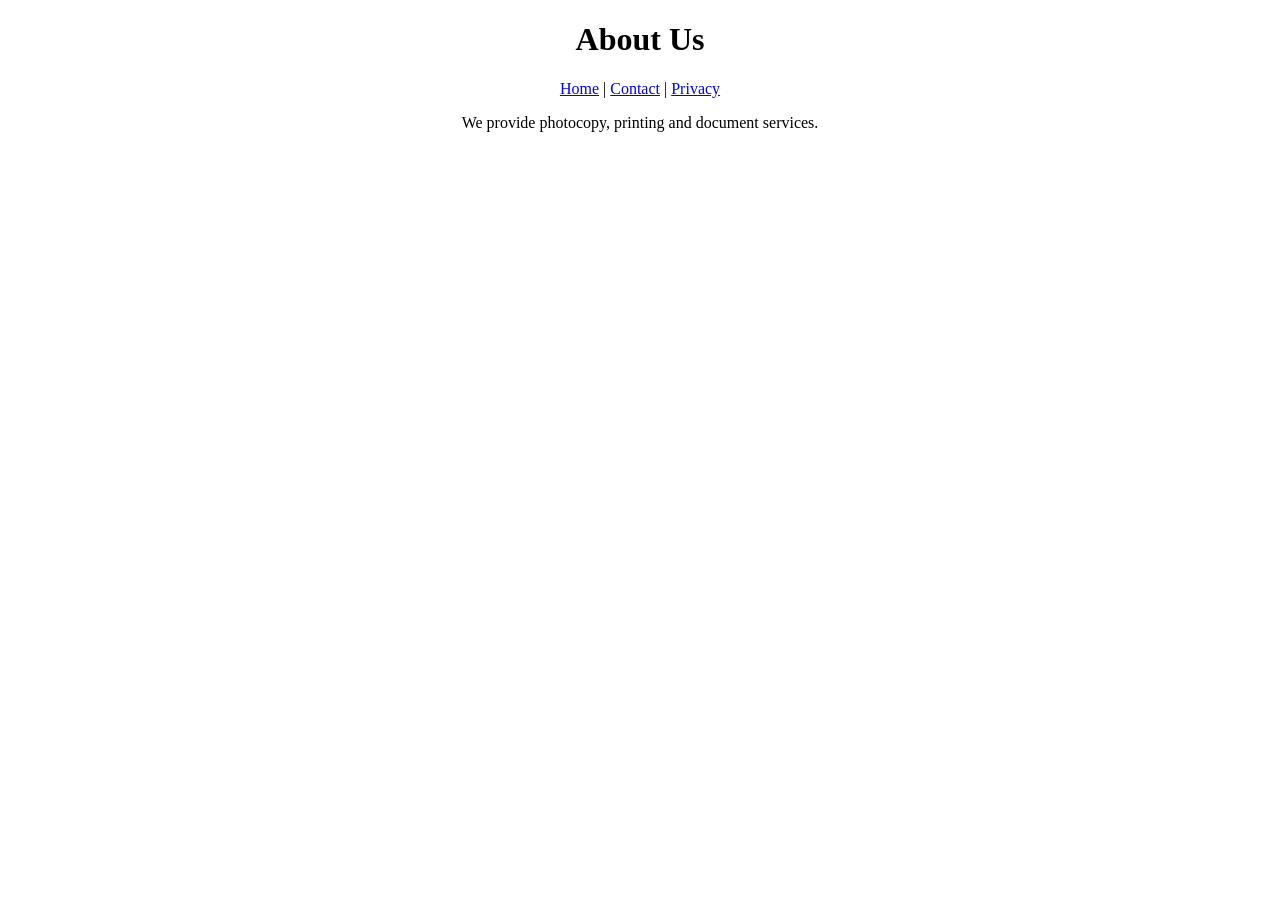
<file: about.html>
<!DOCTYPE html>
<html>
<head>
  <title>About</title>
</head>
<body>

<div style="text-align:center;">
  <h1>About Us</h1>

  <a href="index.html">Home</a> |
  <a href="contact.html">Contact</a> |
  <a href="privacy.html">Privacy</a>

  <p>We provide photocopy, printing and document services.</p>
</div>

</body>
</html>
</file>
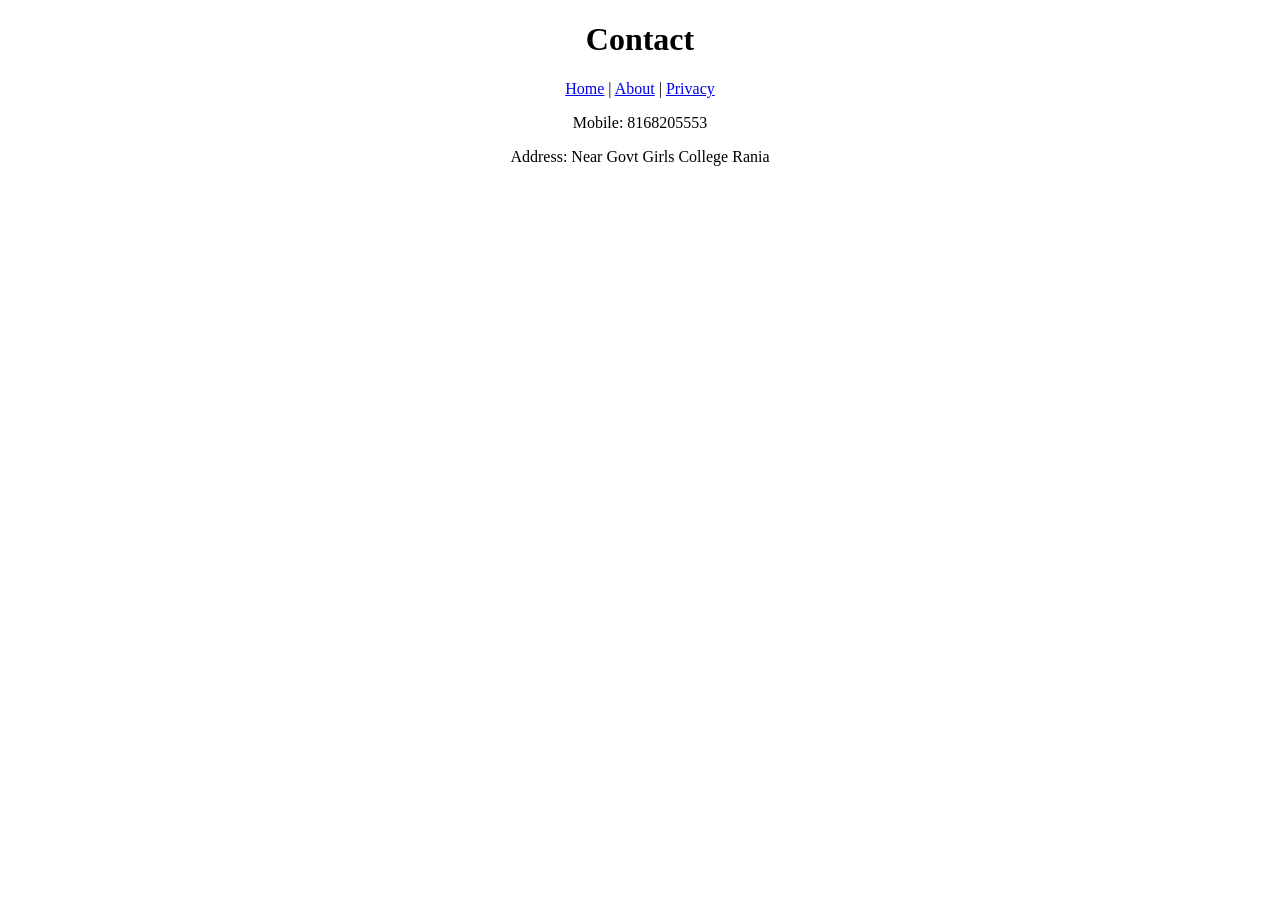
<file: contact.html>
<!DOCTYPE html>
<html>
<head>
  <title>Contact</title>
</head>
<body>

<div style="text-align:center;">
  <h1>Contact</h1>

  <a href="index.html">Home</a> |
  <a href="about.html">About</a> |
  <a href="privacy.html">Privacy</a>

  <p>Mobile: 8168205553</p>
  <p>Address: Near Govt Girls College Rania</p>
</div>

</body>
</html>
</file>
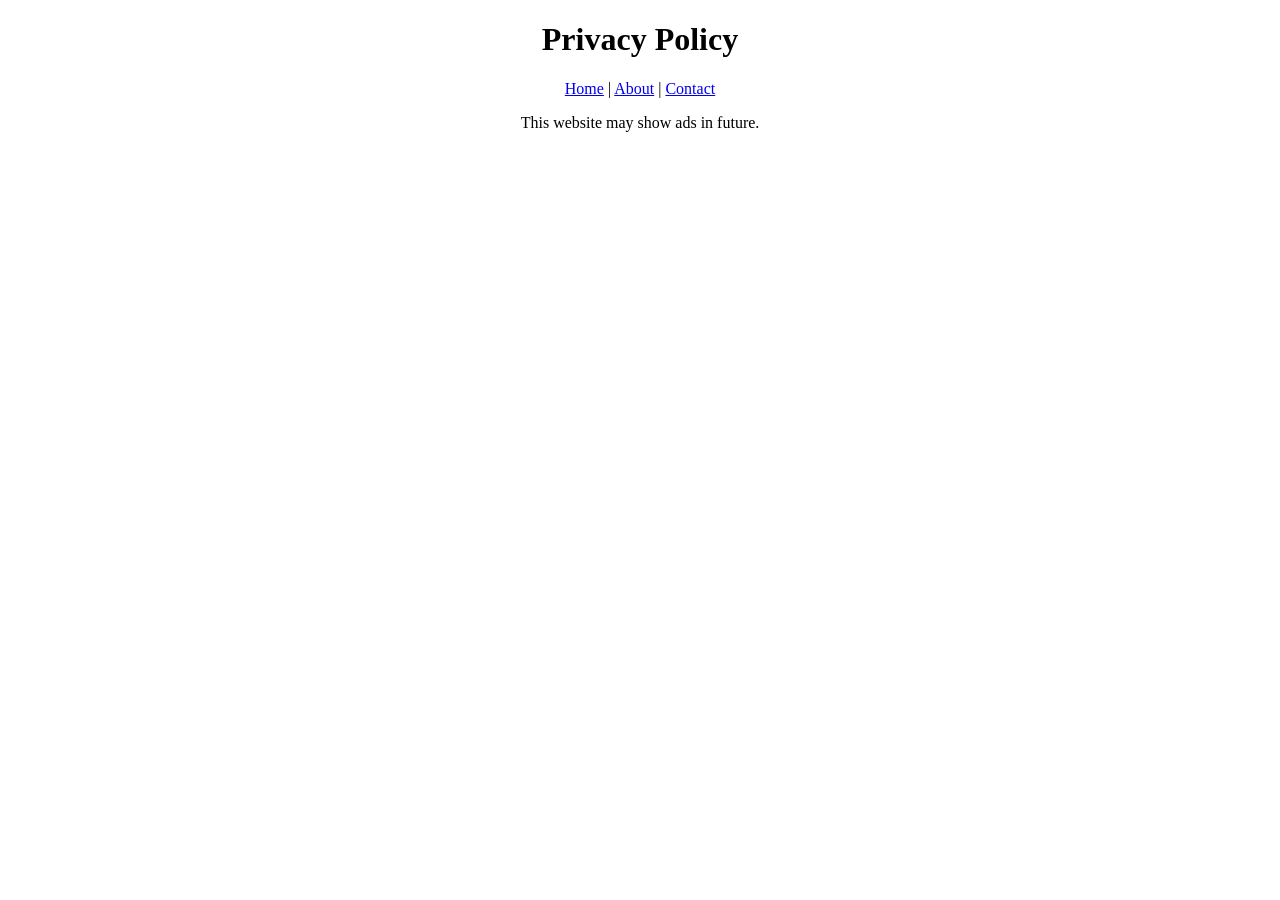
<file: privacy.html>
<!DOCTYPE html>
<html>
<head>
  <title>Privacy Policy</title>
</head>
<body>

<div style="text-align:center;">
  <h1>Privacy Policy</h1>

  <a href="index.html">Home</a> |
  <a href="about.html">About</a> |
  <a href="contact.html">Contact</a>

  <p>This website may show ads in future.</p>
</div>

</body>
</html>
</file>
